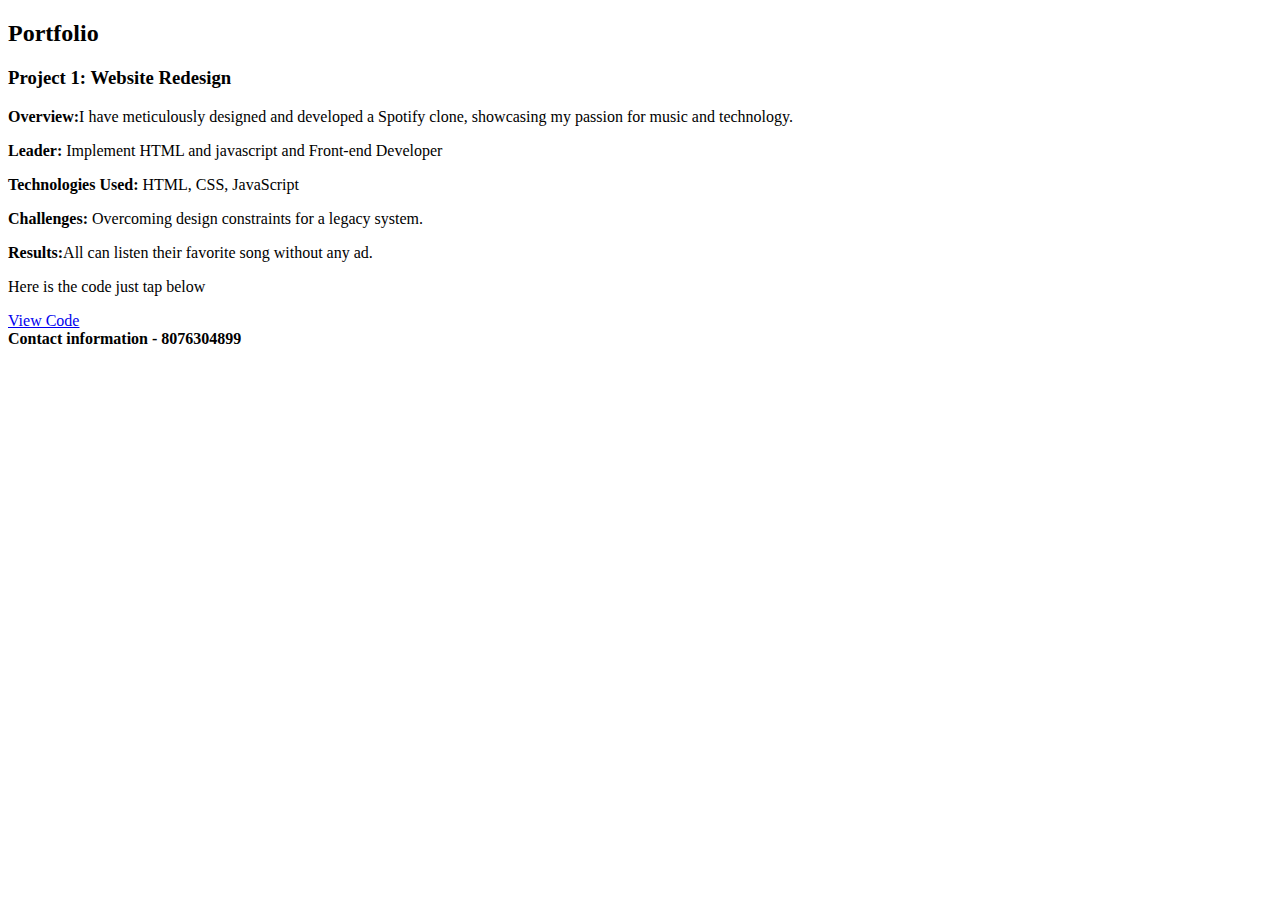
<file: pankaj_portfolio/portfolio.html>
<!DOCTYPE html>
<html lang="en">
<head>
    <meta charset="UTF-8">
    <meta name="viewport" content="width=device-width, initial-scale=1.0">
    <title>Pankaj - Portfolio</title>
</head>
<body>
    <header>
    </header>

    <section id="portfolio">
        <h2>Portfolio</h2>

        <div class="project">
            <h3>Project 1: Website Redesign</h3>
            <p><strong>Overview:</strong>I have meticulously designed and developed a Spotify clone, 
                                    showcasing my passion for music and technology.</p>
            <p><strong>Leader:</strong> Implement HTML and javascript and Front-end Developer</p>
            <p><strong>Technologies Used:</strong> HTML, CSS, JavaScript </p>
            <p><strong>Challenges:</strong> Overcoming design constraints for a legacy system.</p>
            <p><strong>Results:</strong>All can listen their favorite song without any ad.</p>
            <!-- <a href="project1/index.html" target="_blank">View Project</a> -->
            <p>Here is the code just tap below</p>
            <a href="https://github.com/PankajGenius/spotifyclone.git" target="_blank">View Code</a>
        </div>

    </section>

    <footer>
        <b>Contact information - 8076304899</b>
    </footer>
</body>
</html>
</file>
